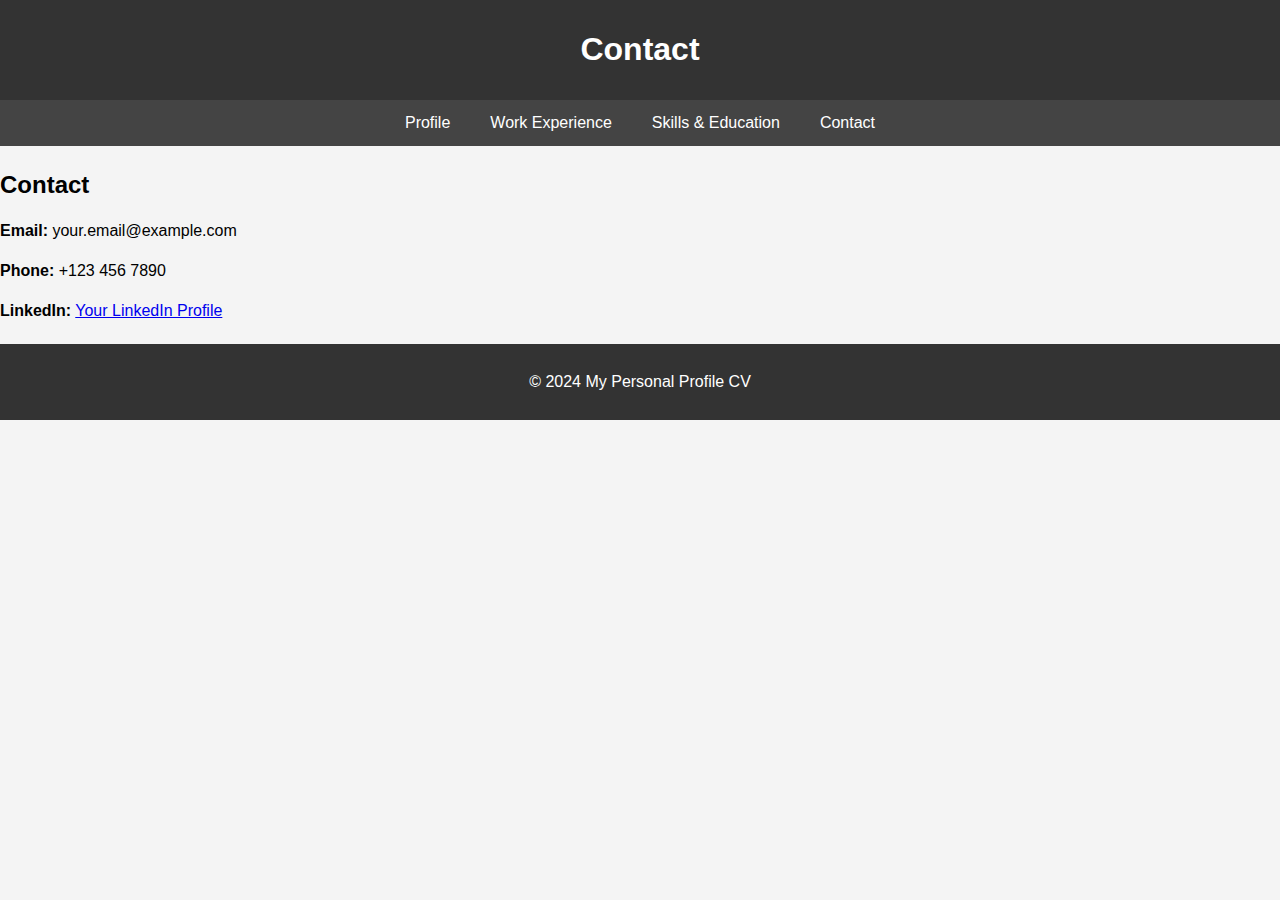
<file: contact.html>
<!DOCTYPE html>
<html lang="en">
<head>
    <meta charset="UTF-8">
    <meta name="viewport" content="width=device-width, initial-scale=1.0">
    <title>Contact</title>
    <meta name="description" content="My Contacts">
    <meta name="author" content="Mariam Sulaiman">
    <link rel="stylesheet" href="styles/cv.css">
</head>
<body>
    <header>
        <h1>Contact</h1>
    </header>
    
    <nav>
        <a href="index.html">Profile</a>
        <a href="work_experience.html">Work Experience</a>
        <a href="skills_education.html">Skills & Education</a>
        <a href="contact.html">Contact</a>
    </nav>

    <div class="container">
        <div class="contact">
            <h2 class="section-title">Contact</h2>
            <p><strong>Email:</strong> your.email@example.com</p>
            <p><strong>Phone:</strong> +123 456 7890</p>
            <p><strong>LinkedIn:</strong> <a href="https://linkedin.com/in/yourprofile" target="_blank">Your LinkedIn Profile</a></p>
        </div>
    </div>

    <footer>
        <p>&copy; 2024 My Personal Profile CV</p>
    </footer>
</body>
</html>
</file>
<file: styles/cv.css>
body {
    font-family: Arial, sans-serif;
    margin: 0;
    padding: 0;
    background-color: #f4f4f4;
    box-sizing: border-box;
}

/* Header styling */
header {
    background-color: #333;
    color: #fff;
    padding: 10px 0;
    text-align: center;
}

/* Navigation styling */
nav {
    display: flex;
    justify-content: center;
    background-color: #444;
}

nav a {
    padding: 14px 20px;
    display: block;
    color: white;
    text-align: center;
    text-decoration: none;
}

nav a:hover {
    background-color: #555;
}

/* Aside section styling */
aside {
    width: 20rem;
    margin: 1rem;
    border: 1px solid rgba(0,0,0,0.2); 
    padding: 1rem;
    background-color: #eee;
    color: #333;
    text-align: center;
}

footer {
    background-color: #333;
    color: white;
    text-align: center;
    padding: 10px 0;
    position:relative;
    bottom: 0;
    width: 100%;
}
img {
    width: 150px;
    height: auto;
    border: 1px solid steelblue;
    padding: 2px;
    box-shadow: 0 0 30px gray;
}

.top-row {
    flex: 2;
    display: flex;
    justify-content: space-between;
    overflow-y: auto;
}


/* Active slide will be visible */
.top-row {
    display: block;
    animation: slide-in 1s ease-in-out forwards;
}

/* Keyframes for smooth transitions */
@keyframes slide-in {
    0% {
        opacity: 0;
        transform: translateX(-100%);
    }
    100% {
        opacity: 1;
        transform: translateX(0);
    }
}
.cta-button {
    display: inline-block;
    margin-top: 10px;
    padding: 10px 20px;
    background-color: #171c18;
    color: white;
    text-decoration: none;
    border-radius: 5px;
  }


.container {
    display: flex;
    margin-block: 5px;
}

.left-column {
    width: 30%;
    margin-right: 20px;
}

.right-column {
    
    width: 70%;
}

.top-row, .bottom-row {
    padding-block: 2px;
    display: flex;
    justify-content: space-between;
}

/* Increase the height of the images in the top row */
.top-row img {
   
    width: 340px;
    height: 350px; /* Adjust the value to your desired height */
    object-fit: cover; /* This ensures the image fills the container */
}


video, iframe {
    width: 340px;
    height: 350px;
            }

p {
    font-size: 16px;
    line-height: 1.5;
}
nav img {
    width: 4cap;
    height: 40px;
    border-radius: 100%;
    
}
aside {

    border-radius: 8px;
}

.container1 {
    display: flex;
    margin-block: 2px;
    justify-content: space-between;
}

.social-links {
    justify-content: center;
}
</file>
